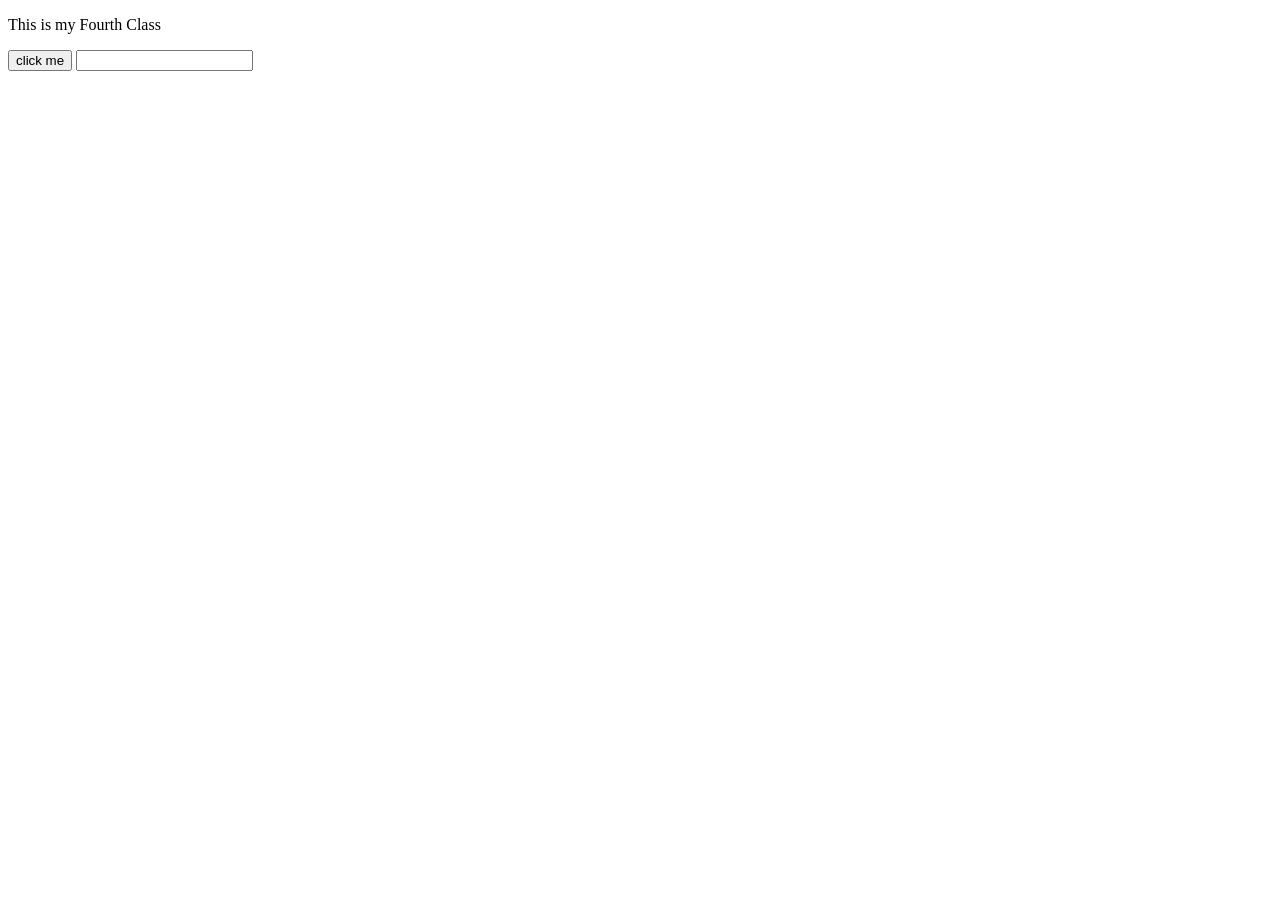
<file: console.html>
<!DOCTYPE html>
<html>
    <head>

    </head>
    <body>
        <p id="ptag" class="pclass">This is my Fourth Class</p>
        <button onclick="alert('clicked')">click me</button>
        <input id ="input" type="text" onchange="example()">
        <p id="Inputfield"></p>
</body>
    <script src="javascript.js"></script>
</html>
</file>
